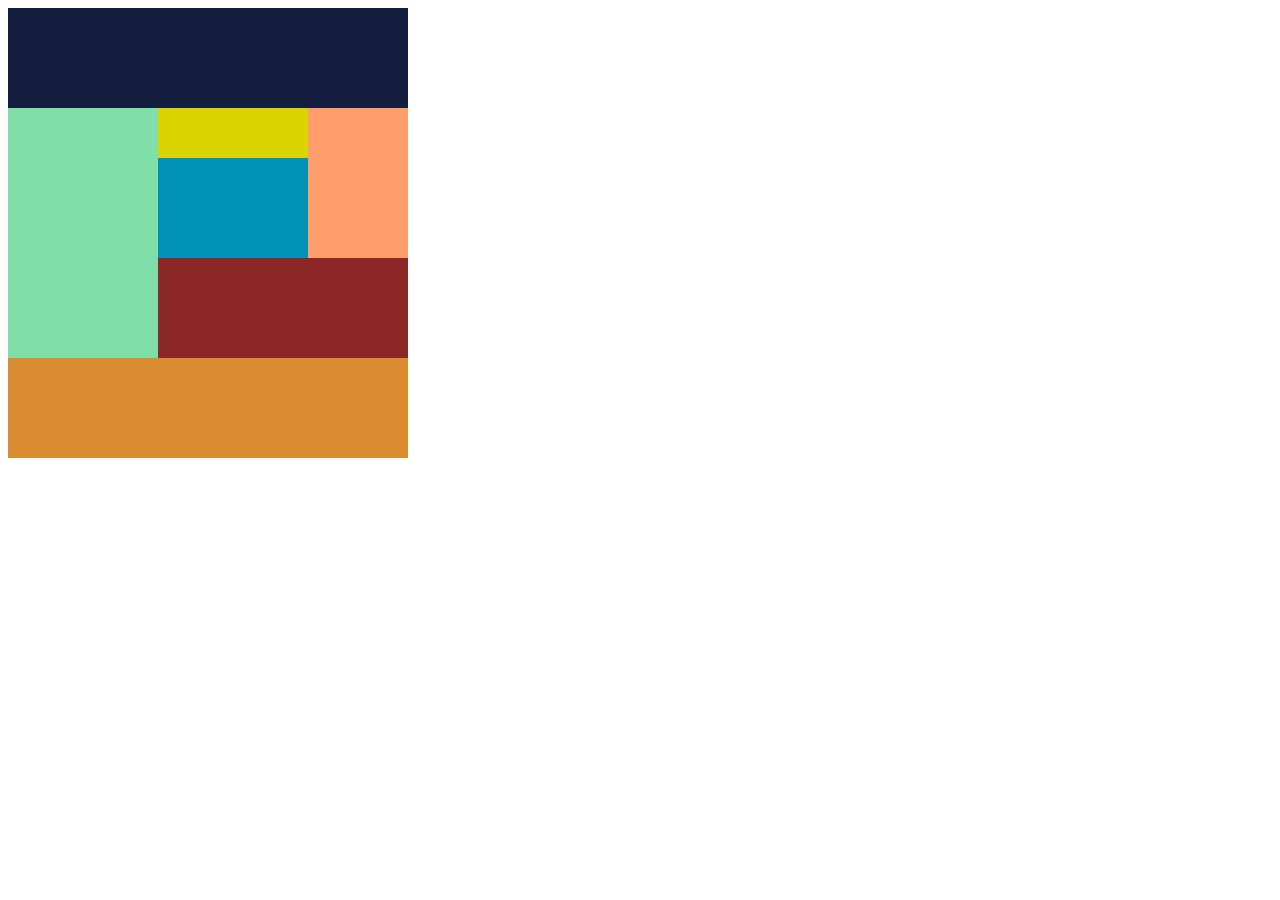
<file: 1-1/index.html>
<!DOCTYPE html>
<html lang="en">
<head>
    <meta charset="UTF-8">
    <meta http-equiv="X-UA-Compatible" content="IE=edge">
    <meta name="viewport" content="width=device-width, initial-scale=1.0">
    <title>divbox</title>
    <link rel="stylesheet" href="style.css">
</head>
<body>
    <header>
    </header>
    <main class="clearfix">
        <div class="left"></div>

            <div class="right"> 
                <div class="clearfix">       
                    <div class="right1"></div>
                    <div class="right2-3">
                        <div class="right2"></div>
                        <div class="right3"></div>
                    </div>
                </div>
                <div class="right4"></div>         
            </div>
            
    </main>
    <footer></footer>
</body>
</html>
</file>
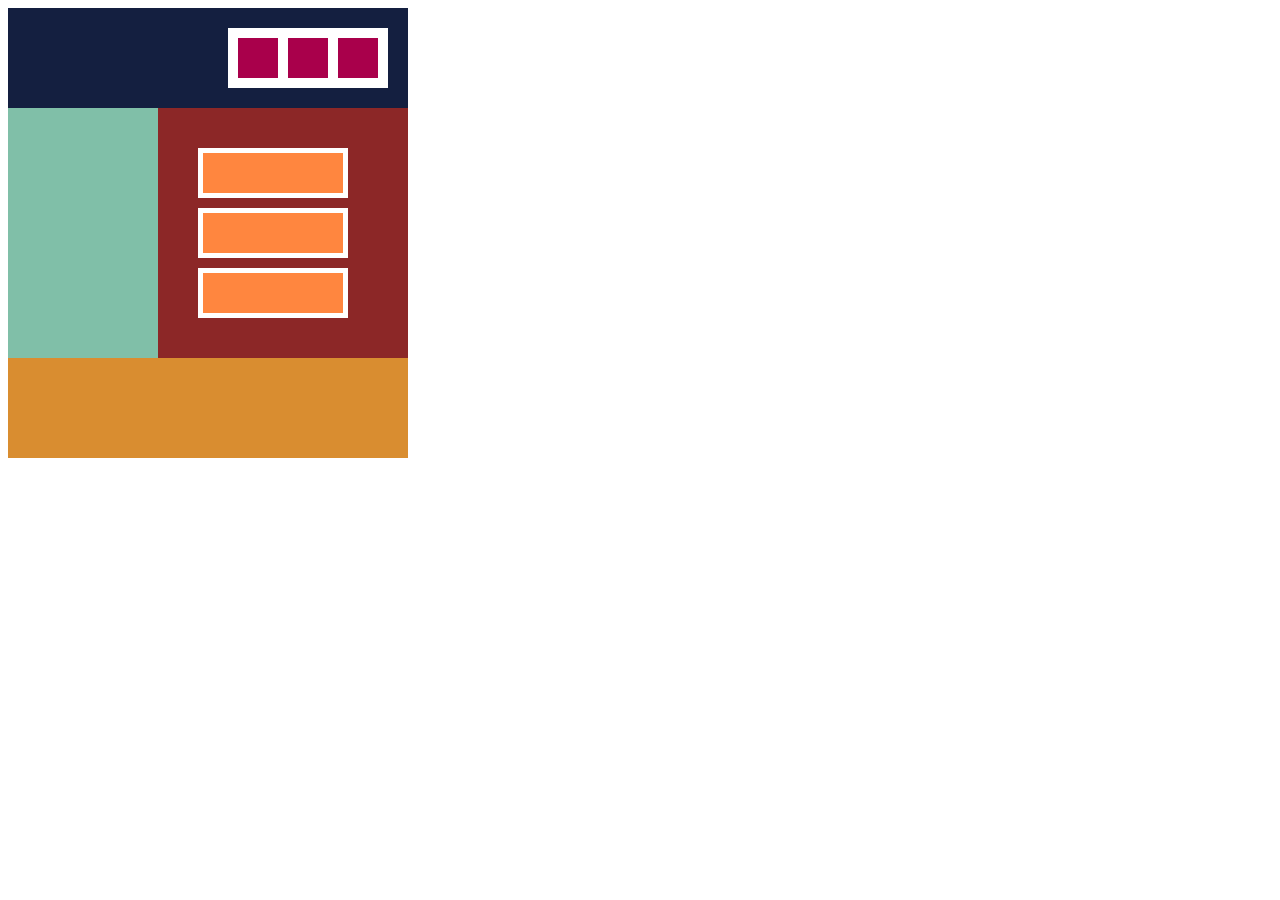
<file: 1/index.html>
<!DOCTYPE html>
<html lang="en">
<head>
    <meta charset="UTF-8">
    <meta http-equiv="X-UA-Compatible" content="IE=edge">
    <meta name="viewport" content="width=device-width, initial-scale=1.0">
    <title>2章チェックテスト</title>
    <link rel="stylesheet" href="style.css">
</head>
<body>
    <header>
        <ul class="header-menu">
            <li class="header-list"></li>
            <li class="header-list"></li>
            <li class="header-list"></li>
        </ul>
    </header>
    <main>
        <div class="left"></div>
        <div class="right">
            <div class="main-menu">
                <div class="main-list"></div>
                <div class="main-list"></div>
                <div class="main-list"></div>
            </div>
        </div>
    </main>
    <footer></footer>
    
</body>
</html>
</file>
<file: 1-1/style.css>
header{
    width: 400px;
    height: 100px;
    background-color: #141f40;
}

.left{
    width: 150px;
    height: 250px;
    background-color: #80dfa8;
    float: left;

}

.right{
    float: left;
}

.right1{
    width: 100px;
    height: 150px;
    background-color: #ff9e6b;
    float: right;
}

.right2{
    width: 150px;
    height: 50px;
    background-color: #dbd400;
    /* float: right; */
}

.right3{
    width: 150px;
    height: 100px;
    background-color: #0093b7;
    /* float: right; */
}

.right2-3{
    float: right;
}

.right4{
    width: 250px;
    height: 100px;
    background-color: #8c2727;
    /* margin-top: 150px */
}

footer{
    width: 400px;
    height: 100px;
    background-color: #d98d30;
}

.clearfix::after {
    content: "";
    display: block;
    clear: both;
 }


 @media screen and (max-width: 767px) {  /* タブレット*/

    header{
        width: 300px;
        height: 100px;
        background-color: #141f40;
    }
    
    .left{
        width: 100px;
        height: 250px;
        background-color: #80dfa8;
        float: left;
    
    }
    
    .right{
        float: left;
    }
    
    .right1{
        width: 75px;
        height: 150px;
        background-color: #ff9e6b;
        float: right;
    }
    
    .right2{
        width: 125px;
        height: 50px;
        background-color: #dbd400;
        /* float: right; */
    }
    
    .right3{
        width: 125px;
        height: 100px;
        background-color: #0093b7;
        /* float: right; */
    }
    
    .right2-3{
        float: right;
    }
    
    .right4{
        width: 200px;
        height: 100px;
        background-color: #8c2727;
        /* margin-top: 150px */
    }
    
    footer{
        width: 300px;
        height: 100px;
        background-color: #d98d30;
    }
    
    .clearfix::after {
        content: "";
        display: block;
        clear: both;
     }

}

@media screen and (max-width: 479px) {  /*スマートフォン*/
    header{
        width: 150px;
        height: 100px;
        background-color: #141f40;
    }
    
    .left{
        width: 150px;
        height: 100px;
        background-color: #80dfa8;
        /* float: left; */
    
    }
    
    /* .right{
        float: left;
    } */
    
    .right1{
        width: 150px;
        height: 100px;
        background-color: #ff9e6b;
        /* float: right; */
    }
    
    .right2{
        width: 150px;
        height: 50px;
        background-color: #dbd400;
        /* float: right; */
    }
    
    .right3{
        width: 150px;
        height: 100px;
        background-color: #0093b7;
        /* float: right; */
    }
    
    /* .right2-3{
        float: right;
    } */
    
    .right4{
        width: 150px;
        height: 100px;
        background-color: #8c2727;
        /* margin-top: 150px */
    }
    
    footer{
        width: 150px;
        height: 100px;
        background-color: #d98d30;
    }
    
    /* .clearfix::after {
        content: "";
        display: block;
        clear: both;
     } */

     main{
        max-width: 150px;
     }
}
</file>
<file: 1/style.css>
/*header*/

header{
    width: 400px;
    height: 100px;
    background-color: #141f40;
}

.header-menu{
    display: flex;
    justify-content: center;
    list-style: none;
    float: right;
    background-color: white;
    width: 160px;
    height: 60px;
    margin-top: 20px;
    margin-right: 20px;
    padding: 0px; 
}

.header-list{
    width: 40px;
    height: 40px;
    background-color: #a9004b;
    margin: 10px 5px;
}

/*main*/

main{
    display: flex;
}

.left{
    width: 150px;
    height: 250px;
    background-color: #80bfa8;
}

.right{
    width: 250px;
    height: 250px;
    background-color: #8c2727;
}

.main-menu{
margin-top: 40px;
margin-left: 40px;
width: 250px;
height: 250px;
}

.main-list{
    width: 140px;
    height: 40px;
    background-color: #ff863f;
    border: solid 5px white;
    list-style: none;
    margin-bottom:  10px;
    /* display: inline-block;
    vertical-align: top; */
    
}

/*footer*/
footer{
    width: 400px;
    height: 100px;
    background-color: #d98d30; 
}

@media screen and (max-width: 479px) {
    header{
        width: 200px;
        height: 200px;
        padding-top: 1px;  
    }
    
    .header-menu{
        display: block;
        width: 60px;
        height: 160px;
        float: none;
        margin-left: 70px;
        padding-top: 5px;
        padding-left: 10px;
    }
    
    .header-list{
        
        

    }
    
    /*main*/
    
    main{
        display: block;
    }
    
    .left{
        width: 200px;
        height: 100px;

    }
    
    .right{
        width: 200px;
        height: 200px;
 
    }
    
    .main-menu{
    padding-top: 15px;
    margin-top: 0;
    margin-left: 30px;
    width: 200px;
    height: 200px;
    
    }
    
    .main-list{
        width: 130px;

        /* margin:  5px 5px; */

        
    }
    
    /*footer*/
    footer{
        width:200px;

    }
}
</file>
